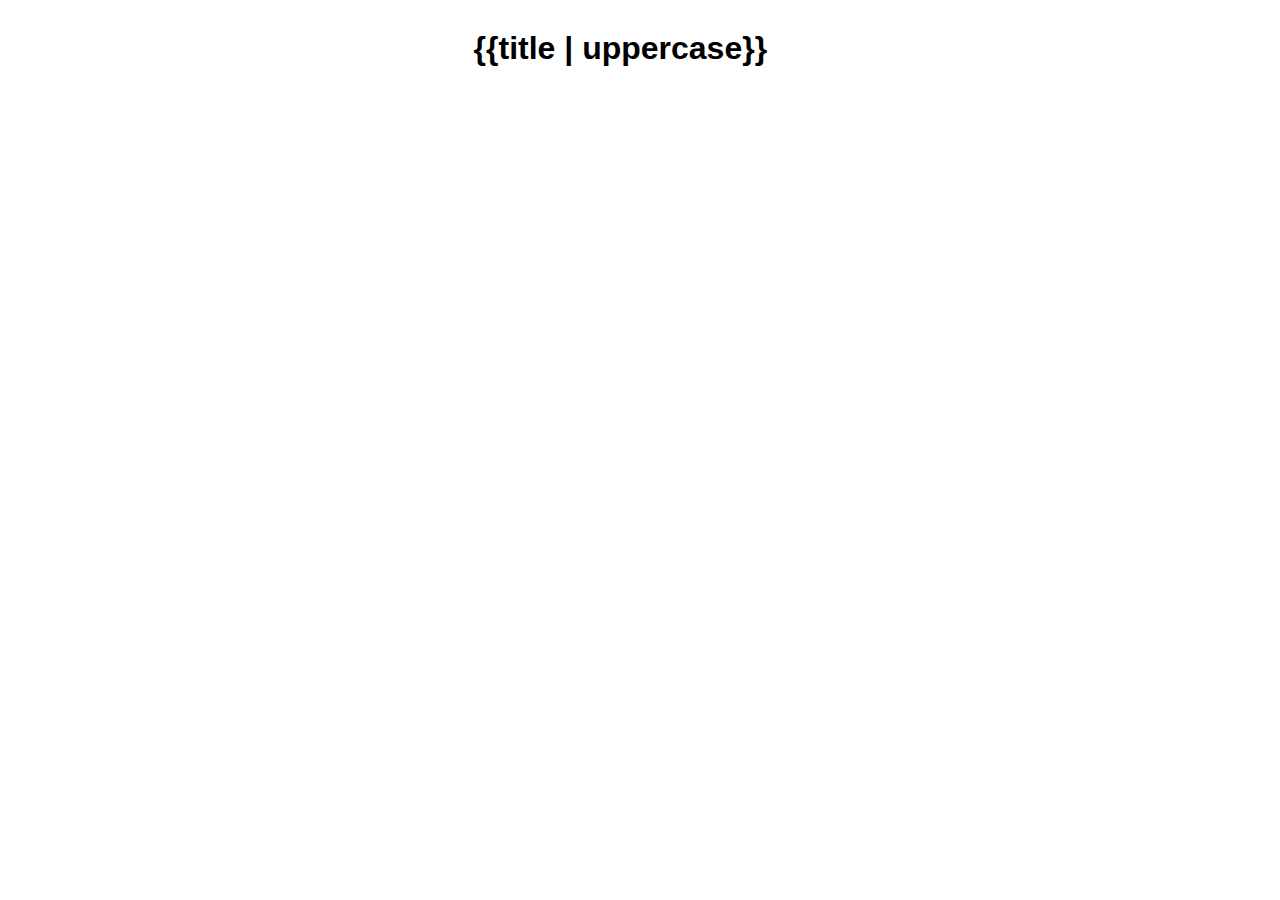
<file: public_html/index.html>
<!DOCTYPE html>
<!--[if lt IE 7]>      <html lang="en" ng-app="soulNetwork" class="no-js lt-ie9 lt-ie8 lt-ie7"> <![endif]-->
<!--[if IE 7]>         <html lang="en" ng-app="soulNetwork" class="no-js lt-ie9 lt-ie8"> <![endif]-->
<!--[if IE 8]>         <html lang="en" ng-app="soulNetwork" class="no-js lt-ie9"> <![endif]-->
<!--[if gt IE 8]><!--> <html lang="en" ng-app="soulNetwork" class="no-js"> <!--<![endif]-->
<head>
  <meta charset="utf-8">
  <meta http-equiv="X-UA-Compatible" content="IE=edge">
  <title>The Social Network that won't steal your soul</title>
  <meta name="description" content="">
  <meta name="viewport" content="width=device-width, initial-scale=1">
  <link rel="stylesheet" href="css/normalize.css">
  <link rel="stylesheet" href="css/app.css">
</head>
<body ng-controller='mainController'>
  <!--[if lt IE 7]>
      <p class="browsehappy">You are using an <strong>outdated</strong> browser. Please <a href="http://browsehappy.com/">upgrade your browser</a> to improve your experience.</p>
  <![endif]-->
  
<div ng-view></div>

<h1 id="title">{{title | uppercase}}</h1>
  

<!--temp-->
<div id="friendContainer" ng-if="userData.loggedIn">
    <a href="">friends</a>
</div>
  <!--temp-->
  
  <!-- In production use:
  <script src="//ajax.googleapis.com/ajax/libs/angularjs/x.x.x/angular.min.js"></script>
  -->
  <script src="lib/angular.js"></script>
  <script src="lib/angular-route.js"></script>
  <script src="js/app.js"></script>
  <script src="js/services/userData.js"></script>
  <script src="js/services/postData.js"></script>
  <script src="js/services/profileData.js"></script>
  <script src="js/controller.js"></script>
  <script src="js/controllers/loginController.js"></script>
  <script src="js/controllers/navController.js"></script>
  <script src="js/controllers/registerController.js"></script>
  <script src="components/version/version.js"></script>
  <script src="components/version/version-directive.js"></script>
  <script src="components/version/interpolate-filter.js"></script>
</body>
</html>
</file>
<file: public_html/css/app.css>
/* app css stylesheet */

.menu {
  list-style: none;
  border-bottom: 0.1em solid black;
  margin-bottom: 2em;
  padding: 0 0 0.5em;
}

.menu:before {
  content: "[";
}

.menu:after {
  content: "]";
}

.menu > li {
  display: inline;
}

.menu > li:before {
  content: "|";
  padding-right: 0.3em;
}

.menu > li:nth-child(1):before {
  content: "";
  padding: 0;
}

#title {
    margin: 30px 30px 50px 37%;
}

div#container {
    border: thin solid #696969;
    padding: 35px;
    margin: 20px;
    margin-left: 4%;
    width: 45%;
    display: inline-block;
    float: left;
}

#container > label {
    font-size: 16pt;
    font-weight: bold;
    color: #696969;
    margin: 10px 15px;
    display: inline-block;
    width: 35%;
}

#container > input {
    border: thin solid #000;
    font-size: 14pt;
    padding: 10px 30px;
    margin: 10px;
    width: 45%;
}

#container > input[type='button'] {    
    color: #FFF;
    background-color: #1E90FF;
    font-weight: bold;
}

#container > input[type='text'], input[type='password'] {
    color: #696969;
    background-color: #F5F5F5;
}

#container > input[type='radio'] {
    width: auto;
}

nav {
    width: 15%;
    border: thin solid black;
    margin: 20px;
    padding: 20px;
    display: inline-block;
    float: left;
}

nav > input[type='text'] {
    padding: 10px;
    margin: 35px 20px 20px 35px;
    width: 62%;
    color: #696969;
    border: thin solid black;
    border-radius: 5px;
}

nav > img {
    margin: 10px;
    margin-bottom: 25px;
}

nav > a {
    display: block;
    background-color: #1E90FF;
    color: #FFF;
    padding: 10px 40px;
    margin: 20px;
    border: thin solid black;
    text-decoration: none;
    width: 50%;
}

div#friendContainer {
    border: thin solid black;
    display: inline-block;
    float: right;
    margin: 20px;
    width: 20%;
}

div#friendContainer > a {
    display: block;
    font-size: 18pt;
    margin: 10px;
    margin-left: 40%;
    text-decoration: none;
    color: black;
}

div#container > a, button {
    border: thin solid black;
    margin: 30px;
    padding: 15px 50px;
    text-decoration: none;
    color: #FFF;
    background-color: #1E90FF;
    font-size: 16pt;
    font-weight: bold;
}
</file>
